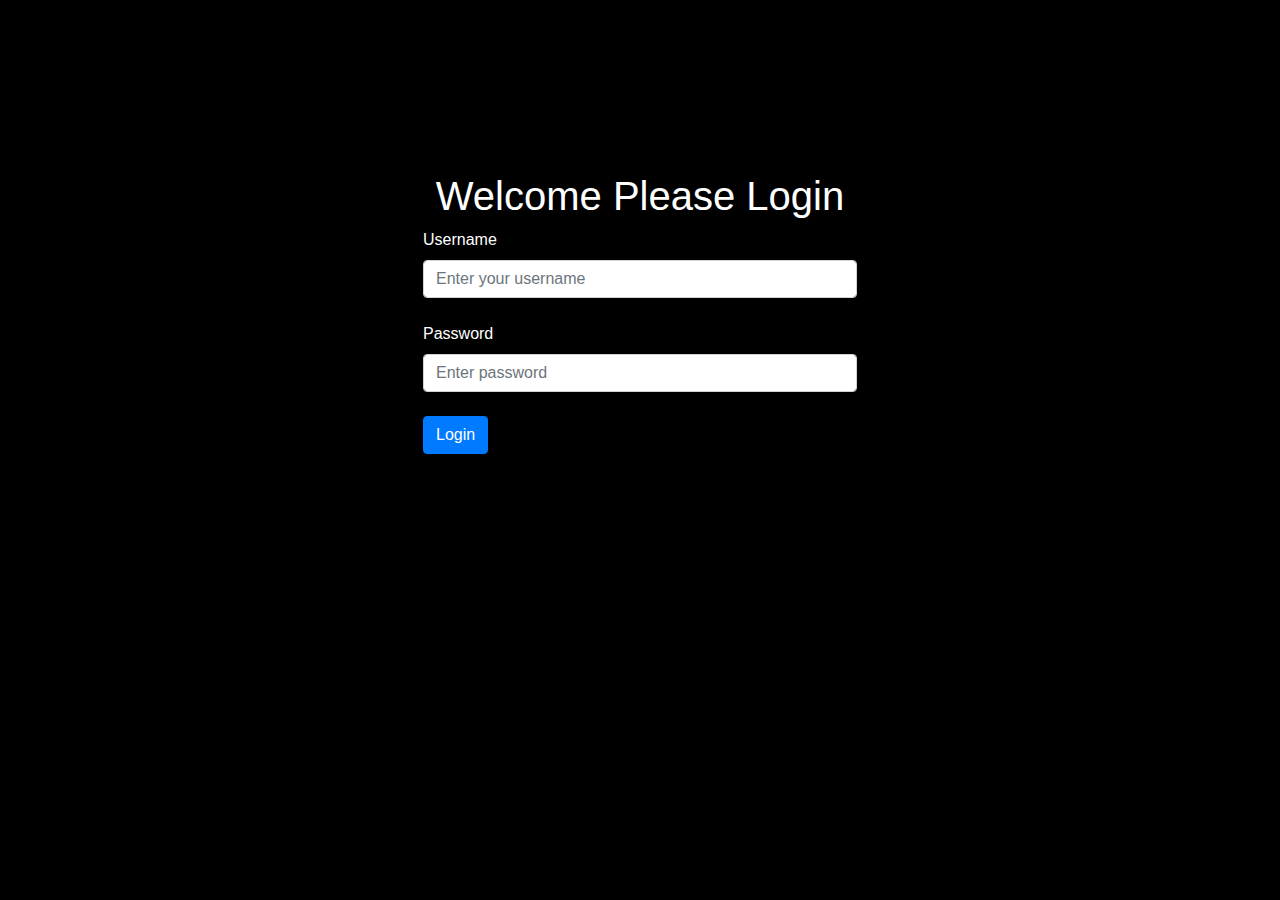
<file: login.html>
<!DOCTYPE html>
<html lang="en">

<head>
    <meta charset="UTF-8">
    <meta http-equiv="X-UA-Compatible" content="IE=edge">
    <meta name="viewport" content="width=device-width, initial-scale=1.0">
    <title>Document</title>
    <link rel="stylesheet" href="BOOTSRAP/css/bootstrap.min.css">
    <link rel="stylesheet" href="https://cdn.jsdelivr.net/npm/bootstrap@4.0.0/dist/css/bootstrap.min.css"
        integrity="sha384-Gn5384xqQ1aoWXA+058RXPxPg6fy4IWvTNh0E263XmFcJlSAwiGgFAW/dAiS6JXm" crossorigin="anonymous">
    <link rel="stylesheet" href="https://cdnjs.cloudflare.com/ajax/libs/font-awesome/4.7.0/css/font-awesome.min.css">
    <link rel="stylesheet" href="logincss.css">
</head>

<body>
    <div class="container">
        <form action="login">
            <div class="form">
                <h1>Welcome Please Login</h1>
                <label for="text">Username</label><br>
                <input type="text" class="form-control" id="text" placeholder="Enter your username" required><br>
                <label for="password">Password</label><br>
                <input type="password" class="form-control" id="password" placeholder="Enter password" required><br>
                <button type="submit" class="btn btn-primary">Login</button><br>
            </div>
        </form>
    </div>
</body>
<script src="bootstrap.js"></script>

</html>
</file>
<file: logincss.css>
body {
    background-color: black;
}

.form {
    background-color: black;
    color: white;
    border: 5px black solid;
    padding: 5% 20% 5% 20%;
    margin: 10%;
}

h1 {
    text-align: center;
}
</file>
